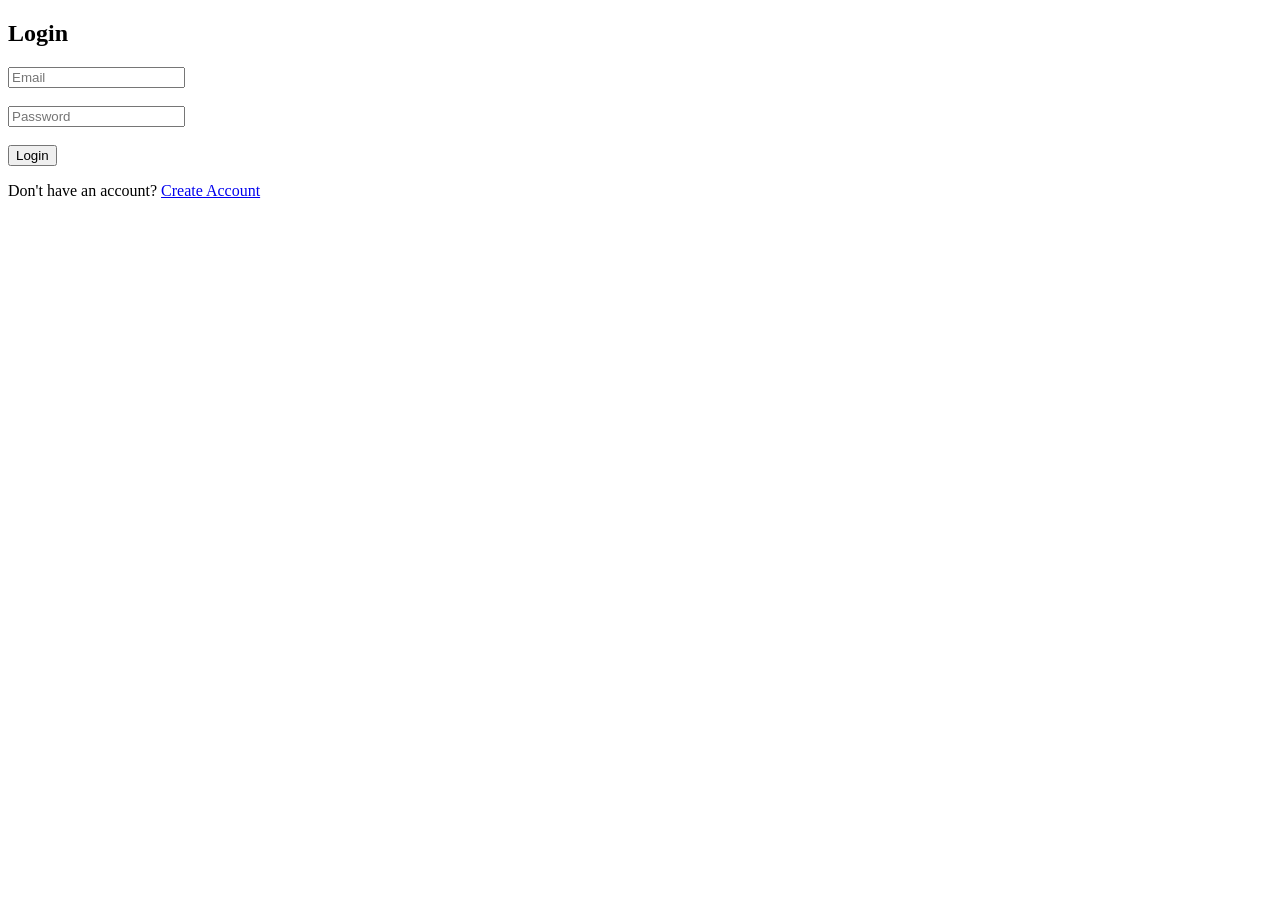
<file: templates/login.html>
<!DOCTYPE html>
<html>
<head>
    <title>Login</title>
</head>
<body>

<h2>Login</h2>

<form method="POST">
    <input type="email" name="email" placeholder="Email" required><br><br>

    <input type="password" name="password" placeholder="Password" required><br><br>

    <button type="submit">Login</button>
</form>

<p>Don't have an account?
    <a href="/register">Create Account</a>
</p>

</body>
</html>
</file>
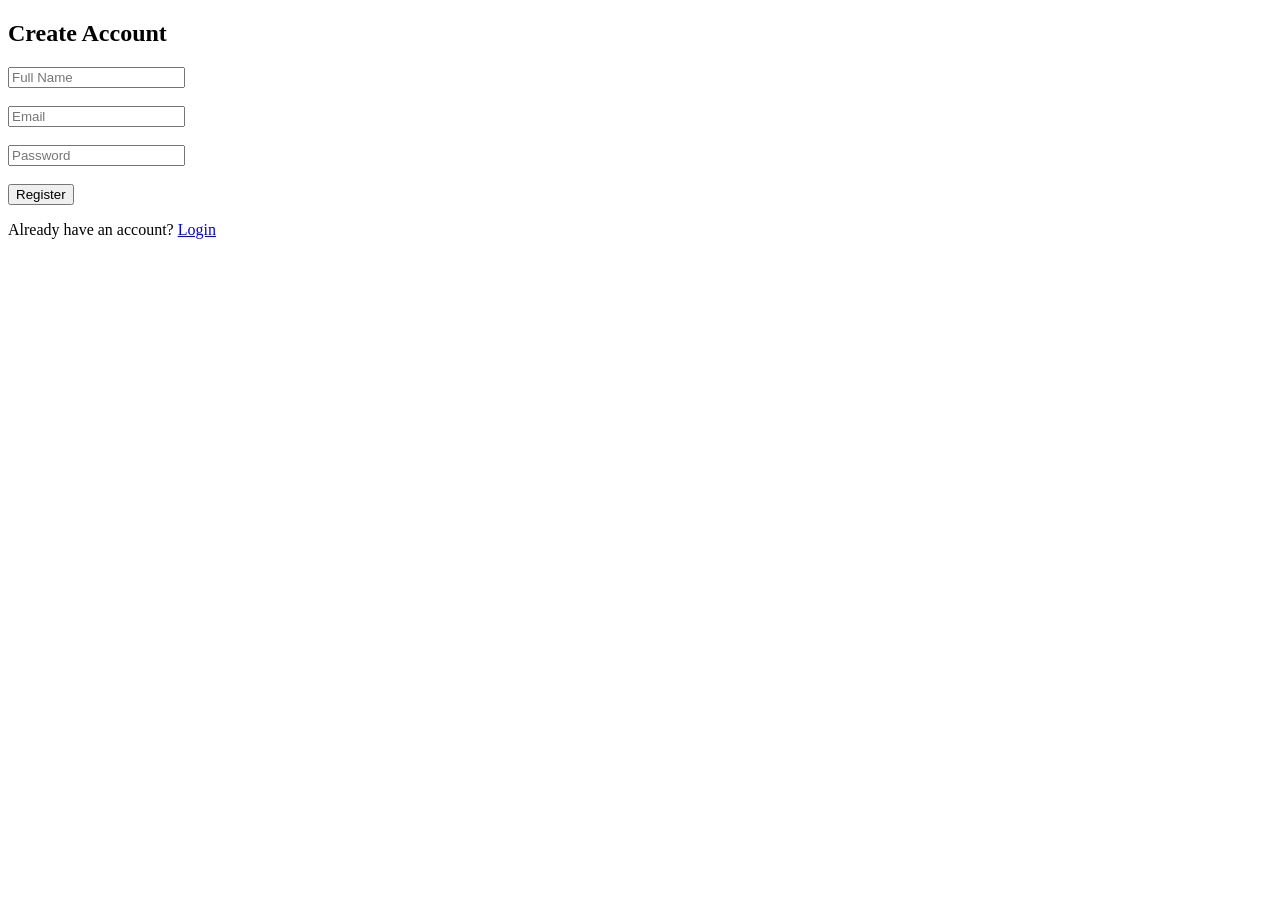
<file: templates/register.html>
<!DOCTYPE html>
<html>
<head>
    <title>Register</title>
</head>
<body>

<h2>Create Account</h2>

<form method="POST">

    <input type="text" name="name" placeholder="Full Name" required><br><br>

    <input type="email" name="email" placeholder="Email" required><br><br>

    <input type="password" name="password" placeholder="Password" required><br><br>

    <button type="submit">Register</button>

</form>

<p>Already have an account?
    <a href="/login">Login</a>
</p>

</body>
</html>
</file>
